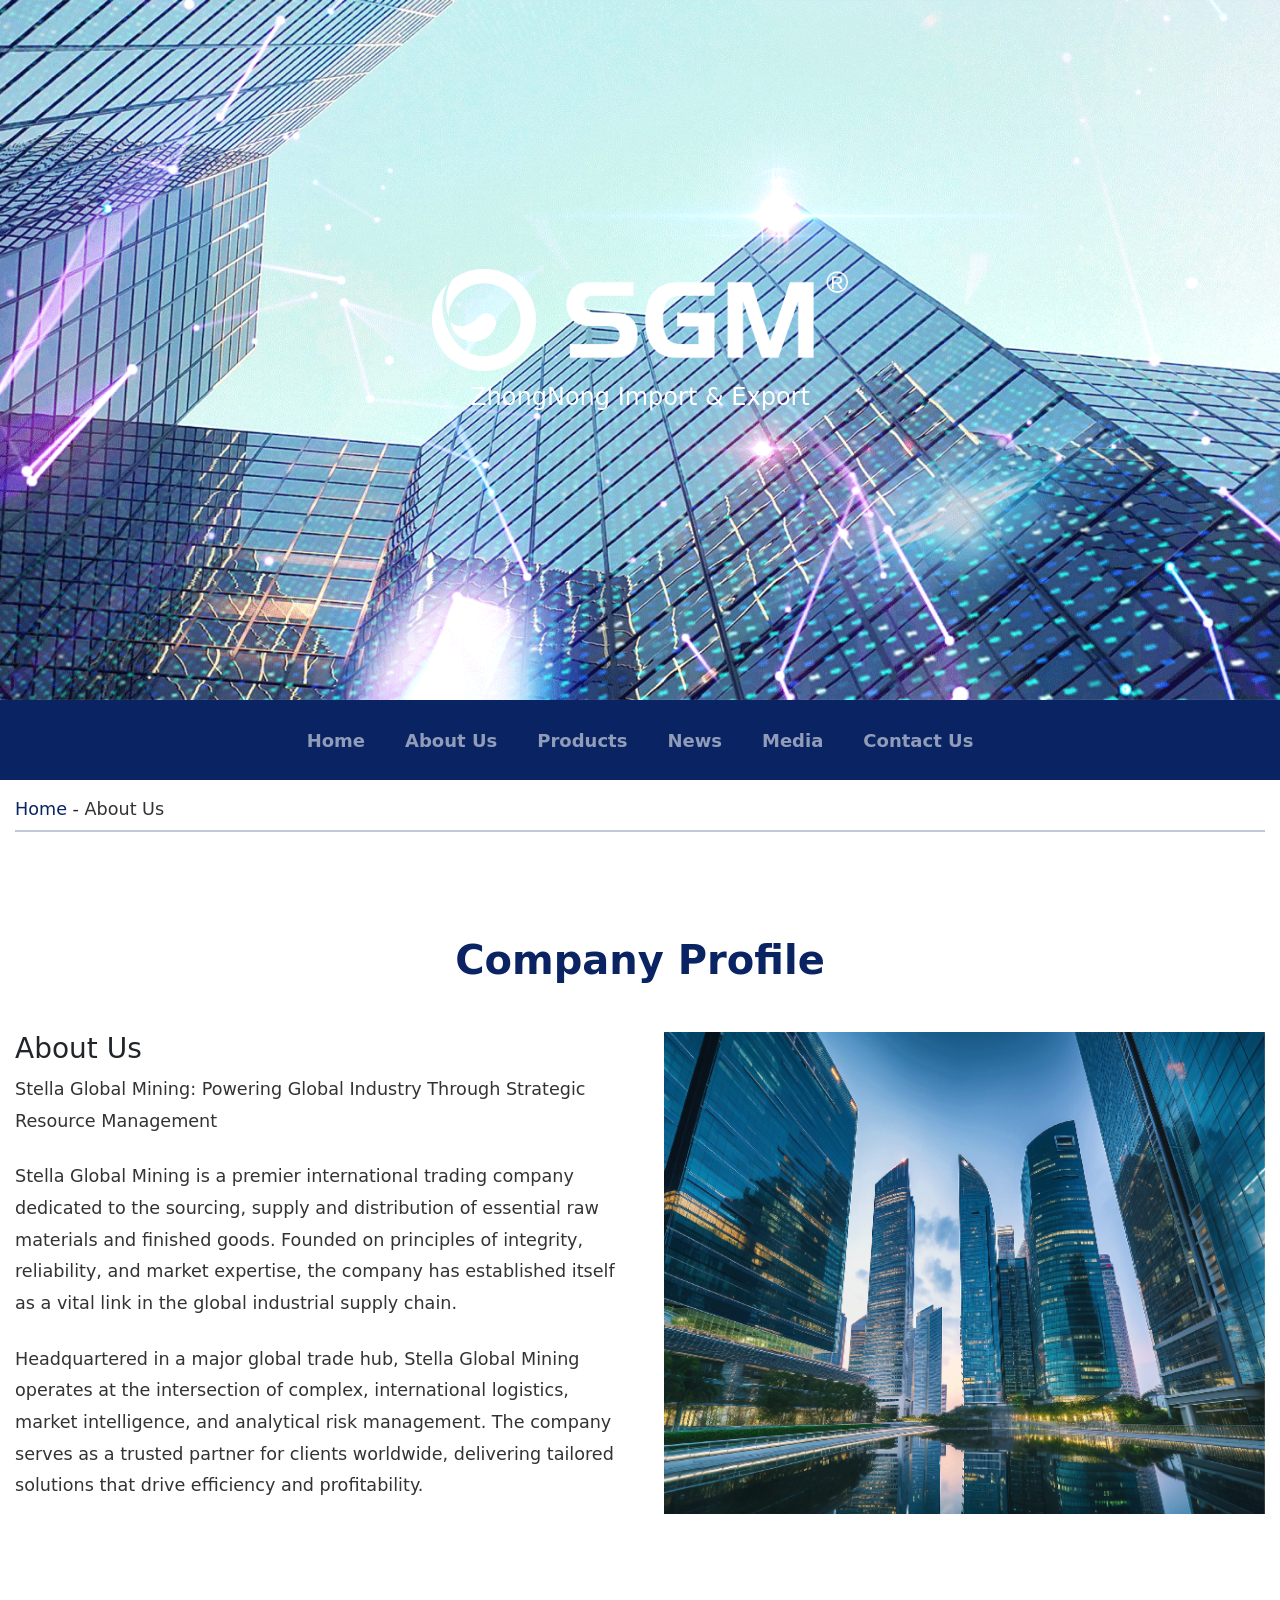
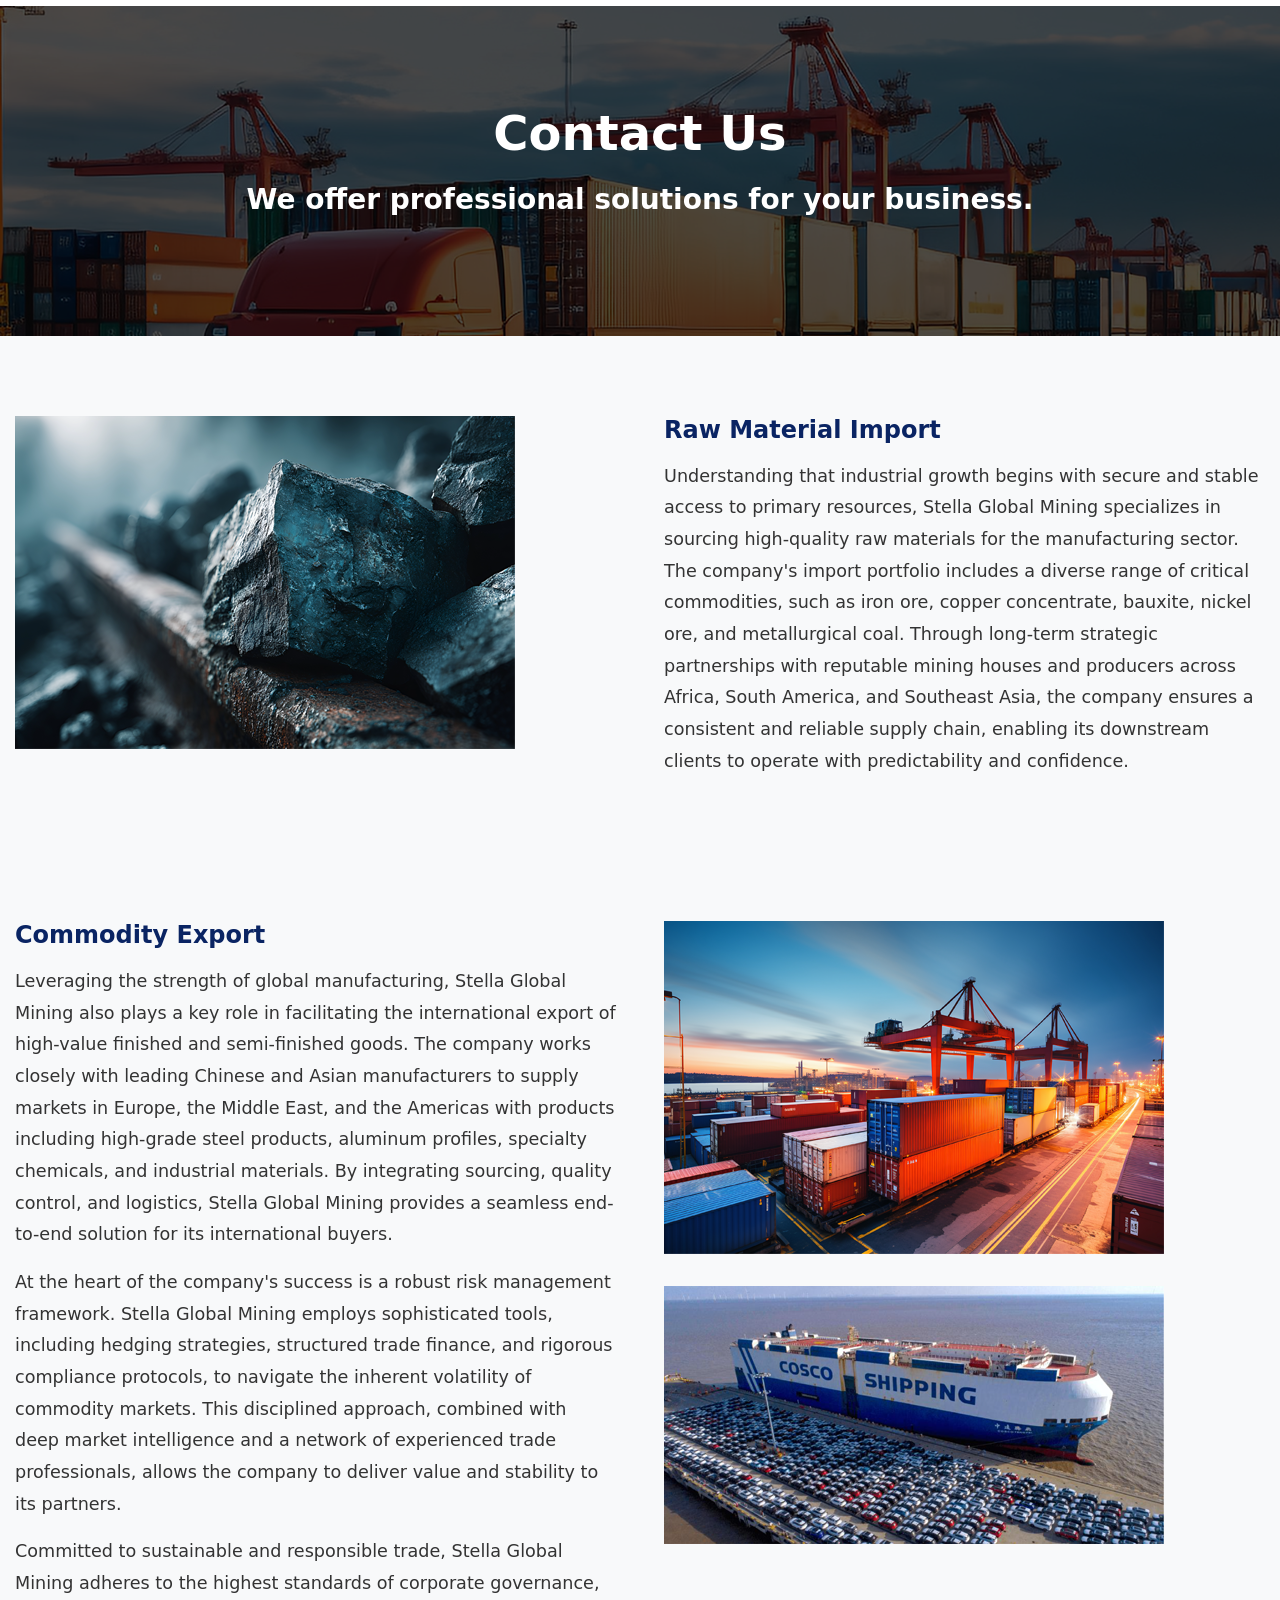
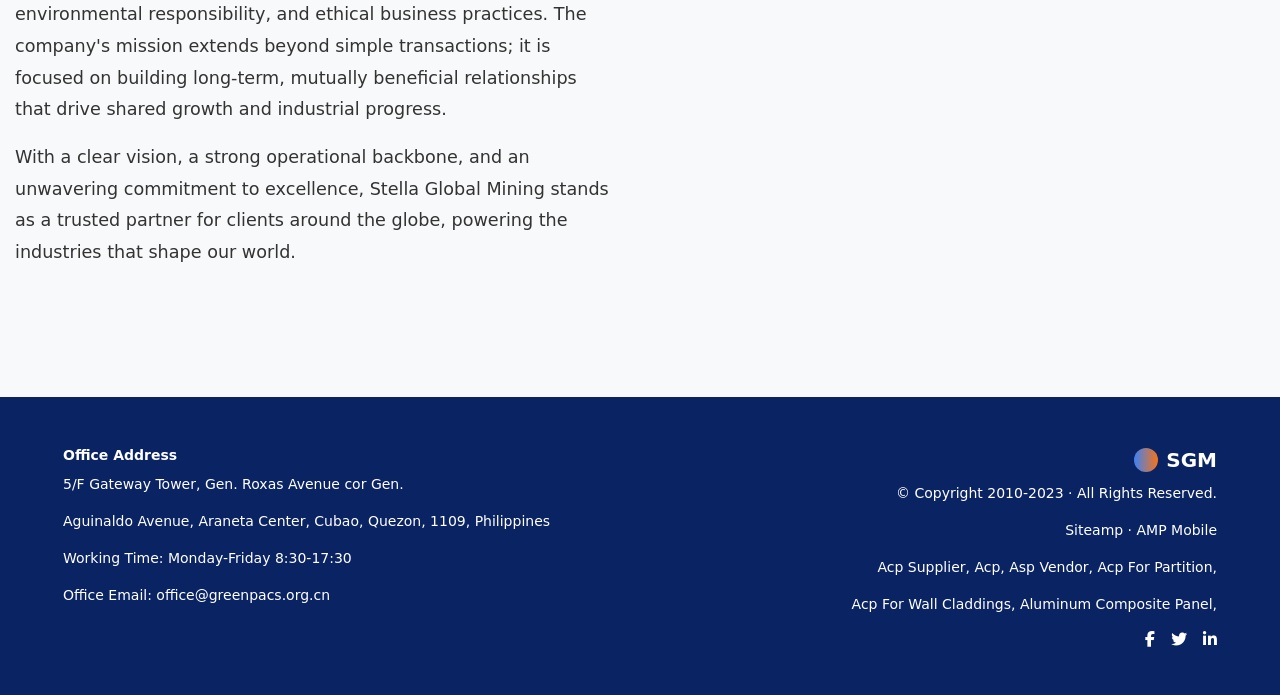
<file: about.html>
<!DOCTYPE html>
<html lang="en">
<head>
    <meta charset="UTF-8">
    <meta name="viewport" content="width=device-width, initial-scale=1.0">
    <title>SGM - About Us</title>
    <!-- Bootstrap 5 CSS -->
    <link href="https://cdn.jsdelivr.net/npm/bootstrap@5.3.0/dist/css/bootstrap.min.css" rel="stylesheet">
    <!-- Font Awesome -->
    <link rel="stylesheet" href="https://cdnjs.cloudflare.com/ajax/libs/font-awesome/6.4.0/css/all.min.css">
    <!-- 公共样式 -->
    <link rel="stylesheet" href="css/base.css">
    <!-- 关于我们页面样式 -->
    <link rel="stylesheet" href="css/about.css">
</head>
<body>
    
    <!-- Hero 区域 -->
    <section class="d-flex align-items-center justify-content-center text-white position-relative" style="background-image: url('./img/about-hero-bg.png'); background-size: cover; background-position: center; height: 700px;">
        <!-- 顶部搜索框 -->
        <!-- <div class="position-absolute top-0 start-0 w-100 py-2">
            <div class="content-container">
                <input type="text" placeholder="Search..." class="form-control form-control-sm w-auto" style="width: 192px;">
            </div>
        </div> -->
        <div class="content-container text-center">
            <img src="./img/logo_1.png" alt="SGM Logo" class="mb-2" style="width: 416px; height: auto; display: block; margin: 0 auto 1rem;">
            <p class="fs-4">ZhongNong Import & Export  </p>
        </div>
        
    </section>

    <!-- 导航栏 -->
    <nav class="navbar navbar-expand-lg nav-bg navbar-dark sticky-top">
        <div class="content-container justify-content-center">
            <button class="navbar-toggler" type="button" data-bs-toggle="collapse" data-bs-target="#navbarNav">
                <span class="navbar-toggler-icon"></span>
            </button>
            <div class="collapse navbar-collapse justify-content-center" id="navbarNav">
                <ul class="navbar-nav gap-4">
                    <li class="nav-item"><a class="nav-link" href="index.html">Home</a></li>
                    <li class="nav-item"><a class="nav-link" href="about.html">About Us</a></li>
                    <li class="nav-item"><a class="nav-link" href="products.html">Products</a></li>
                    <li class="nav-item"><a class="nav-link" href="news.html">News</a></li>
                    <li class="nav-item"><a class="nav-link" href="media.html">Media</a></li>
                    <li class="nav-item"><a class="nav-link" href="contact.html">Contact Us</a></li>
                </ul>
            </div>
        </div>
    </nav>

    <!-- 面包屑 -->
    <div style="padding: 1rem 0; background-color: white;">
        <div class="content-container">
            <p style="margin: 0; font-size: 1.1rem;">
                <a href="index.html" style="color: #0a2463; text-decoration: none;">Home</a> - <span style="color: #333;">About Us</span>
            </p>
            <hr style="border: none; border-top: 2px solid #0a2463; margin: 0.5rem 0; width: 100%;">
        </div>
    </div>

    <!-- 公司简介 -->
    <section class="company-profile">
        <div class="content-container">
            <h2 style="text-align: center; margin-bottom: 3rem;">Company Profile</h2>
            <div class="row g-5">
                <div class="col-md-6">
                    <h3>About Us</h3>
                    <p>
                        Stella Global Mining: Powering Global Industry Through Strategic Resource Management
                    </p>
                    <p>
                        Stella Global Mining is a premier international trading company dedicated to the sourcing, supply and distribution of essential raw materials and finished goods. Founded on principles of integrity, reliability, and market expertise, the company has established itself as a vital link in the global industrial supply chain.
                    </p>
                    <p>
                        Headquartered in a major global trade hub, Stella Global Mining operates at the intersection of complex, international logistics, market intelligence, and analytical risk management. The company serves as a trusted partner for clients worldwide, delivering tailored solutions that drive efficiency and profitability.
                    </p>
                </div>
                <div class="col-md-6">
                    <img src="./img/about_1.png" alt="Company Profile" class="img-fluid">
                </div>
            </div>
        </div>
    </section>


    <!-- Contact Us 图片 -->
    <section id="contact" class="d-flex align-items-center justify-content-center text-white" style="background-image: url('./img/about_5.png'); background-size: cover; background-position: center; height: 330px;">
        <div class="content-container text-center">
            <h2 class="display-5 fw-bold">Contact Us</h2>
            <p class="fs-3 fw-bold mt-3">We offer professional solutions for your business.</p>
        </div>
    </section>


    <!-- 服务模块 -->
    <section class="services-section">
        <div class="content-container">
            <div class="row g-5">
                <div class="col-md-6">
                    <img src="./img/about_2.png" alt="Raw Material Import" class="img-fluid mb-3">
                </div>
                <div class="col-md-6">
                    <div class="service-item">
                        <h3>Raw Material Import</h3>
                        <p>
                            Understanding that industrial growth begins with secure and stable access to primary resources, Stella Global Mining specializes in sourcing high-quality raw materials for the manufacturing sector. The company's import portfolio includes a diverse range of critical commodities, such as iron ore, copper concentrate, bauxite, nickel ore, and metallurgical coal. Through long-term strategic partnerships with reputable mining houses and producers across Africa, South America, and Southeast Asia, the company ensures a consistent and reliable supply chain, enabling its downstream clients to operate with predictability and confidence.
                        </p>
                    </div>
                </div>
            </div>
            <div class="row g-5 mt-5">
                <div class="col-md-6">
                    <div class="service-item">
                        <h3>Commodity Export</h3>
                        <p>
                            Leveraging the strength of global manufacturing, Stella Global Mining also plays a key role in facilitating the international export of high-value finished and semi-finished goods. The company works closely with leading Chinese and Asian manufacturers to supply markets in Europe, the Middle East, and the Americas with products including high-grade steel products, aluminum profiles, specialty chemicals, and industrial materials. By integrating sourcing, quality control, and logistics, Stella Global Mining provides a seamless end-to-end solution for its international buyers.
                        </p>
                        <p>
                            At the heart of the company's success is a robust risk management framework. Stella Global Mining employs sophisticated tools, including hedging strategies, structured trade finance, and rigorous compliance protocols, to navigate the inherent volatility of commodity markets. This disciplined approach, combined with deep market intelligence and a network of experienced trade professionals, allows the company to deliver value and stability to its partners.
                        </p>
                        <p>
                            Committed to sustainable and responsible trade, Stella Global Mining adheres to the highest standards of corporate governance, environmental responsibility, and ethical business practices. The company's mission extends beyond simple transactions; it is focused on building long-term, mutually beneficial relationships that drive shared growth and industrial progress.
                        </p>
                        <p>
                            With a clear vision, a strong operational backbone, and an unwavering commitment to excellence, Stella Global Mining stands as a trusted partner for clients around the globe, powering the industries that shape our world.
                        </p>
                    </div>
                </div>
                <div class="col-md-6">
                    <img src="./img/about_3.png" alt="Commodity Export" class="img-fluid mb-3">
                    <img src="./img/about_4.png" alt="Shipping" class="img-fluid mt-3">
                </div>
            </div>
        </div>
    </section>



    <!-- 页脚 -->
    <footer class="footer-bg text-white py-5 px-5">
        <div class="content-container">
            <div class="row g-5">
                <div class="col-md-6">
                    <p class="fw-bold mb-2 small">Office Address</p>
                    <p class="small">5/F Gateway Tower, Gen. Roxas Avenue cor Gen.</p>
                    <p class="small">Aguinaldo Avenue, Araneta Center, Cubao, Quezon, 1109, Philippines</p>
                    <p class="small mt-2">Working Time: Monday-Friday 8:30-17:30</p>
                    <p class="small mt-2">Office Email: office@greenpacs.org.cn</p>
                </div>
                <div class="col-md-6 text-md-end">
                    <div class="d-flex align-items-center gap-2 mb-2 justify-content-md-end">
                        <div class="sgm-logo-dot"></div>
                        <span class="fw-bold fs-5">SGM</span>
                    </div>
                    <p class="small">© Copyright 2010-2023 · All Rights Reserved.</p>
                    <p class="small mt-1">Siteamp · AMP Mobile</p>
                    <p class="small">Acp Supplier, Acp, Asp Vendor, Acp For Partition,</p>
                    <p class="small">Acp For Wall Claddings, Aluminum Composite Panel,</p>
                    <div class="d-flex gap-3 mt-3 justify-content-md-end">
                        <i class="fa-brands fa-facebook-f"></i>
                        <i class="fa-brands fa-twitter"></i>
                        <i class="fa-brands fa-linkedin-in"></i>
                    </div>
                </div>
            </div>
        </div>
    </footer>

    <!-- Bootstrap JS -->
    <script src="https://cdn.jsdelivr.net/npm/bootstrap@5.3.0/dist/js/bootstrap.bundle.min.js"></script>
</body>
</html>
</file>
<file: css/base.css>
/* base.css - 公共样式 */

/* 全局样式 */
html {
    scroll-behavior: smooth;
}
body {
    max-width: 1920px;
    margin: 0 auto;
    width: 100%;
}

/* 内容容器 */
.content-container {
    max-width: 1280px;
    margin: 0 auto;
    width: 100%;
    padding: 0 15px;
}

/* 背景样式 */
.hero-bg {
    background-image: url('../img/hero-bg.png');
    background-size: cover;
    background-position: center;
    height: 850px;
}
.about-bg {
    background-image: url('../img/about-bg.png');
    background-size: cover;
    background-position: center;
    height: 800px;
}
.contact-bg {
    background-image: url('../img/contact-bg.png');
    background-size: cover;
    background-position: center;
    height: 580px;
}

/* 导航栏样式 */
.nav-bg {
    background-color: #0a2463;
    height: 80px;
}
.navbar-nav .nav-link {
    font-size: 18px;
    font-weight: bold;
}

/* 侧边栏样式 */
.news-sidebar {
    background-color: #8cad9a;
}
.products-sidebar {
    background-color: #b8c5d6;
}

/* 页脚样式 */
.footer-bg {
    background-color: #0a2463;
}

/* Logo点样式 */
.sgm-logo-dot {
    width: 24px;
    height: 24px;
    border-radius: 50%;
    background: linear-gradient(to right, #3b82f6, #f97316);
}

/* 按钮样式 */
.btn-learn-more {
    background-color: white;
    color: #0a2463;
    padding: 8px 24px;
    border-radius: 4px;
    text-decoration: none;
    display: inline-block;
    transition: background-color 0.3s;
}
.btn-learn-more:hover {
    background-color: #e0e7ff;
    color: #0a2463;
}

/* 内容背景样式 */
.about-content {
    background-color: rgba(140, 173, 154, 0.2);
}

/* 图片样式 */
.news-image {
    width: 100%;
    height: 300px;
    object-fit: cover;
}
.product-image {
    width: 100%;
    height: 500px;
    object-fit: cover;
}
</file>
<file: css/about.css>
/* about.css - 关于我们页面样式 */

/* 公司简介样式 */
.company-profile {
    padding: 5rem 0;
}

/* 公司简介标题样式 */
.company-profile h2 {
    font-size: 2.5rem;
    font-weight: bold;
    margin-bottom: 2rem;
    color: #0a2463;
}

/* 公司简介内容样式 */
.company-profile p {
    font-size: 1.1rem;
    line-height: 1.8;
    margin-bottom: 1.5rem;
    color: #333;
}

/* 服务模块样式 */
.services-section {
    padding: 5rem 0;
    background-color: #f8f9fa;
}

/* 服务模块标题样式 */
.services-section h2 {
    font-size: 2.5rem;
    font-weight: bold;
    margin-bottom: 2rem;
    color: #0a2463;
    text-align: center;
}

/* 服务项样式 */
.service-item {
    margin-bottom: 3rem;
}

/* 服务项标题样式 */
.service-item h3 {
    font-size: 1.5rem;
    font-weight: bold;
    margin-bottom: 1rem;
    color: #0a2463;
}

/* 服务项内容样式 */
.service-item p {
    font-size: 1.1rem;
    line-height: 1.8;
    color: #333;
}
</file>
